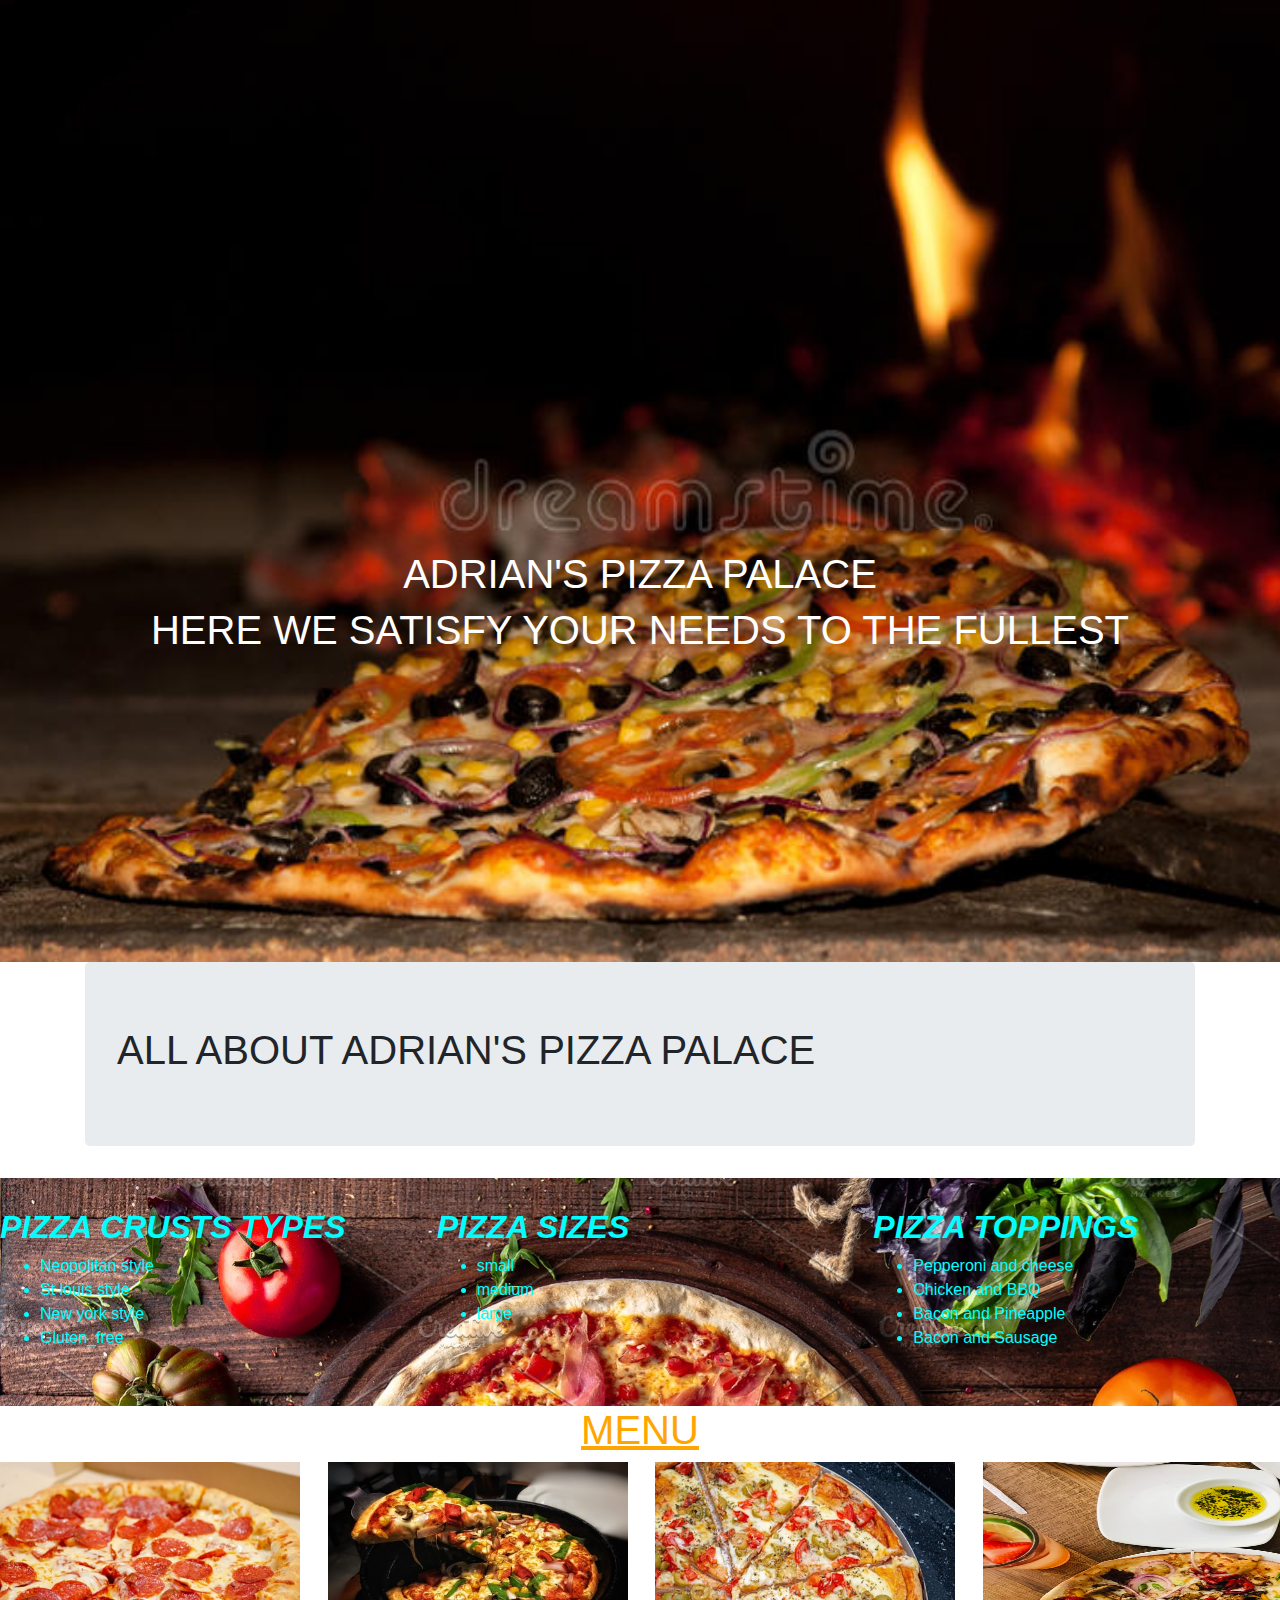
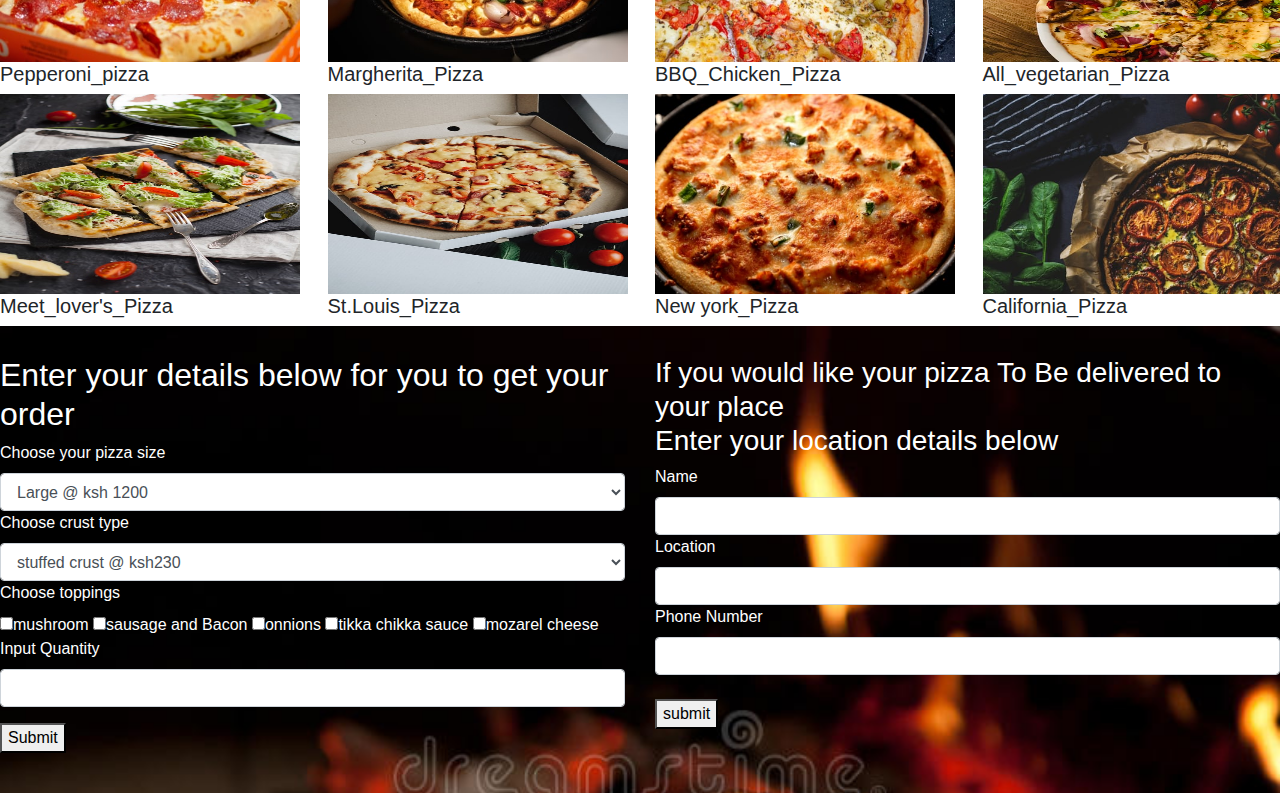
<file: index.html>
<!DOCTYPE html>
<html lang="en" dir="ltr">
<head>
  <meta charset="utf-8">
  <link href="css/bootstrap.css" rel="stylesheet" type="text/css">
  <link href="css/styles.css" rel="stylesheet" type="text/css">
  <script
    src="https://code.jquery.com/jquery-3.4.1.min.js"
    integrity="sha256-CSXorXvZcTkaix6Yvo6HppcZGetbYMGWSFlBw8HfCJo="
    crossorigin="anonymous"></script>
  <script src="js/scripts.js"></script>
  <title>PIZZA PALATE</title>
</head>
<body>
  <div class="p1">
    <h1>ADRIAN'S PIZZA PALACE</h1>
    <h1>HERE WE SATISFY YOUR NEEDS TO THE FULLEST</h1>
  </div>
  <div class="container">
    <div class="jumbotron">
      <h1>ALL ABOUT ADRIAN'S PIZZA PALACE</h1>
    </div>
  </div>
  <div class="p2">
    <div class="row">
      <div class="col-md-4">
        <h2><strong><em>PIZZA CRUSTS TYPES</em></strong></h2>
        <ul>
          <li>Neopolitan style</li>
          <li>St louis style</li>
          <li>New york style</li>
          <li>Gluten_free</li>
        </ul>
      </div>
      <div class="col-md-4">
        <h2><strong><em>PIZZA SIZES</em></strong></h2>
        <ul>
          <li>small</li>
          <li>medium</li>
          <li>large</li>
        </ul>
      </div>
      <div class="col-md-4">
        <h2><strong><em>PIZZA TOPPINGS</em></strong></h2>
        <ul>
          <li>Pepperoni and cheese</li>
          <li>Chicken and BBQ</li>
          <li>Bacon and Pineapple</li>
          <li>Bacon and Sausage</li>
        </ul>
      </div>
    </div>
  </div>
  <div class="p3">
    <h1>MENU</h1>
  </div>
  <div class="row">
    <div class="col-md-3">
      <img src="img/p7.jpeg" width="300px" height="200px" class="pep" >
      <h5>Pepperoni_pizza</h5>
    </div>
    <div class="col-md-3">
      <img src="img/p8.jpeg" width="300px" height="200px" class="mag">
      <h5>Margherita_Pizza</h5>
    </div>
    <div class="col-md-3">
      <img src="img/p9.jpeg" width="300px" height="200px" class="BBQ">
      <h5>BBQ_Chicken_Pizza</h5>
    </div>
    <div class="col-md-3">
      <img src="img/p10.jpeg" width="300px" height="200px" class="vege">
      <h5>All_vegetarian_Pizza</h5>
    </div>
    <div class="col-md-3">
      <img src="img/p11.jpeg" width="300px" height="200px" class="mlp">
      <h5>Meet_lover's_Pizza</h5>
    </div>
    <div class="col-md-3">
      <img src="img/p12.jpeg" width="300px" height="200px" class="louis">
      <h5>St.Louis_Pizza</h5>
    </div>
    <div class="col-md-3">
      <img src="img/p13.jpeg" width="300px" height="200px" class="Nyc">
      <h5>New york_Pizza</h5>
    </div>
    <div class="col-md-3">
      <img src="img/p14.jpeg" width="300px" height="200px" class="cali">
      <h5>California_Pizza</h5>
    </div>
  </div>

  <div id="order"></div>

  <div class="well">
    <div class="row">
      <div class="col-md-6">
        <h2>Enter your details below for you to get your order </h2>
        <form action="" id="pizzainfo">
          <label for="">Choose your pizza size</label>
          <select class="form-control" name="size" id="size">
            <option value="1200">Large @ ksh 1200</option>
            <option value="900">Medium @ ksh 900</option>
            <option value="600">Small @ ksh 600</option>
          </select>
          <label for="">Choose  crust type</label>
          <select class="form-control" name="" id="crust">
            <option value="230" name="crust">stuffed crust @ ksh230
              <option value="250" name="crust">Crispy @ ksh 250
                <option value="300" name="crust">Glutten free @ ksh 300
                </select>
                <label for="">Choose toppings</label> <br>
                <input value="150" type="checkbox" id="toppingone">mushroom
                <input value="150" type="checkbox" id="toppingone">sausage and Bacon
                <input value="150" type="checkbox" id="toppingone">onnions
                <input value="150" type="checkbox" id="toppingone">tikka chikka sauce
                <input value="150" type="checkbox" id="toppingone">mozarel cheese<br>

                <label for="name">Input Quantity</label>
                <input class="form-control form-group" type="text" id="numberofpizza" required>
                <button name="button" type="submit" id="submit" value="Check-Out"
                onclick="calctotalPrice()">Submit</button>
              </form>
            </div>
            <div class="col-md-6">
              <div id="formlocation">
                <h3>If you would like your pizza To Be delivered to your place<br> Enter your location details below</h3>
                <form id="delivery">
                  <label for="name">Name</label>
                  <input class="form-control" type="text" name="" id="name" required>
                  <label for="location">Location</label>
                  <input class="form-control" type="text" id="location" required>
                  <label for="phonenumber">Phone Number</label>
                  <input class="form-control" type="tel"  id="number" required> <br>
                  <button type="submit" name="button" id="submit">submit</button>
                </form>
              </div>
            </div>
          </div>
        </div>
      </div>
    </div>
  </div>
</div>
</body>
</html>
</file>
<file: css/styles.css>
.p1 {
  text-align: center;
  background-image: url(../img/p3.jpg);
  padding-bottom: 300px;
  padding-top: 550px;
  background-size: cover;
  color: white;
  background-repeat: no-repeat;
}
.p2 {
  background-image: url(../img/p6.jpg);
  padding-bottom: 40px;
  padding-top: 30px;
  background-size: cover;
  color: Aqua;
  background-repeat: no-repeat;
}
.p3 {
  text-align: center;
  text-decoration: underline;
  color: orange;
}
.p4 {
  text-align: center;
  color: blue;
  text-decoration: underline;
}
.p5 {
  background-image: url(../img/p17.jpeg);
  padding-bottom: 40px;
  padding-top: 30px;
  background-size: cover;
  background-repeat: no-repeat;
  color: aqua;
}
.location {
  text-align: center;
}
.well {
  background-image: url(../img/p3.jpg);
  padding-bottom: 40px;
  padding-top: 30px;
  background-size: cover;
  color: white;
  background-repeat: no-repeat;
}
</file>
